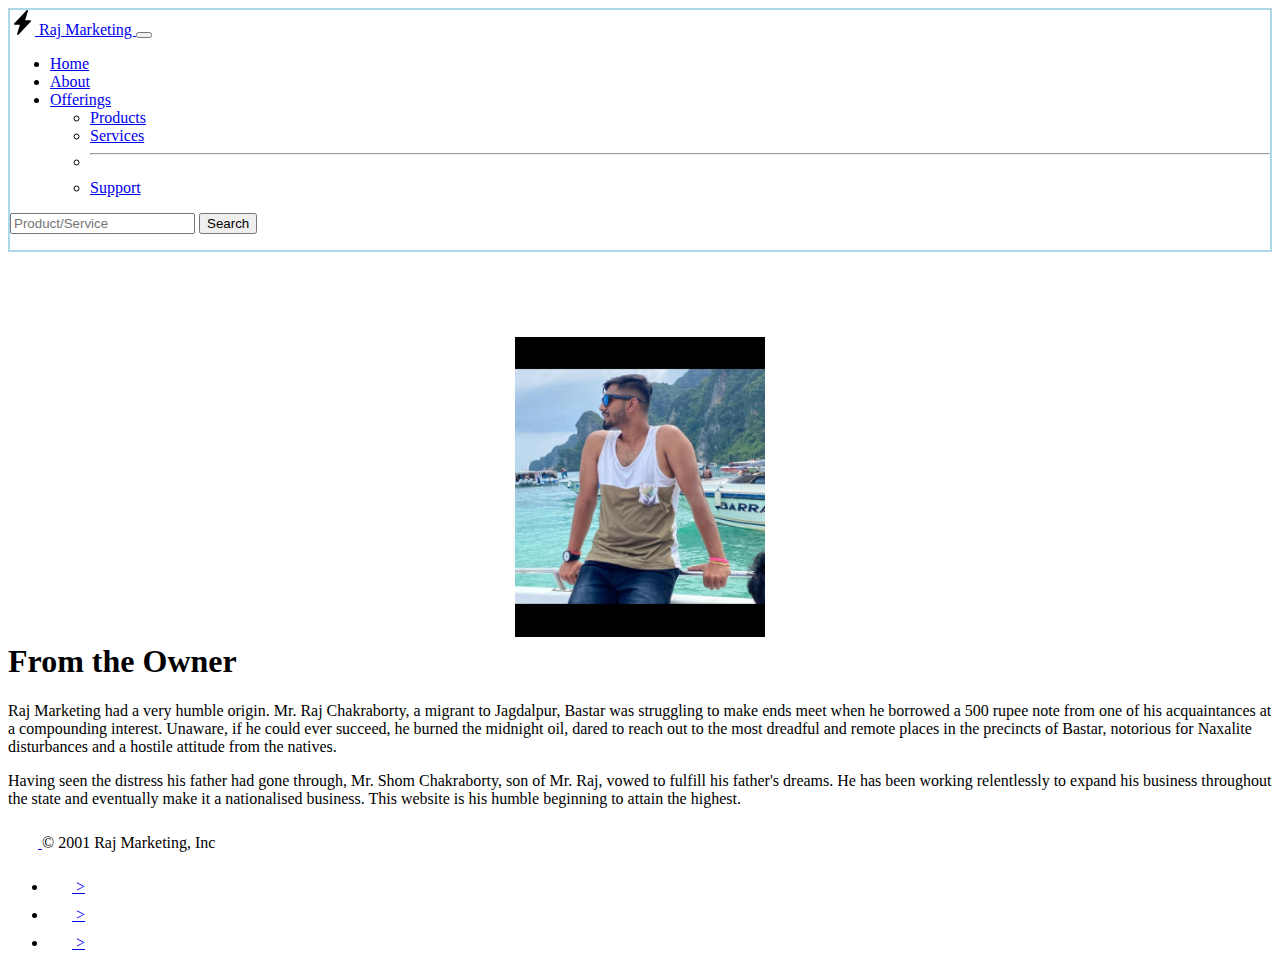
<file: about.html>
<head>
  <link
    href="https://cdn.jsdelivr.net/npm/bootstrap@5.3.0-alpha2/dist/css/bootstrap.min.css"
    rel="stylesheet"
    integrity="sha384-aFq/bzH65dt+w6FI2ooMVUpc+21e0SRygnTpmBvdBgSdnuTN7QbdgL+OapgHtvPp"
    crossorigin="anonymous"
  />
  <link rel="stylesheet" href="./style.css" />
</head>
<body>
  <nav class="navbar navbar-expand-lg sticky-top bg-body-tertiary">
    <div class="container-fluid">
      <a class="navbar-brand" href="./index.html">
        <img src="./lightning-charge-fill.svg" width="25rem" height="25rem" />
        Raj Marketing
      </a>
      <button
        class="navbar-toggler"
        type="button"
        data-bs-toggle="collapse"
        data-bs-target="#navbarSupportedContent"
        aria-controls="navbarSupportedContent"
        aria-expanded="false"
        aria-label="Toggle navigation"
      >
        <span class="navbar-toggler-icon"></span>
      </button>
      <div class="collapse navbar-collapse" id="navbarSupportedContent">
        <ul class="navbar-nav me-auto mb-2 mb-lg-0">
          <li class="nav-item">
            <a class="nav-link active" aria-current="page" href="./index.html"
              >Home</a
            >
          </li>
          <li class="nav-item">
            <a class="nav-link" href="./about.html">About</a>
          </li>
          <li class="nav-item dropdown">
            <a
              class="nav-link dropdown-toggle"
              href="#"
              role="button"
              data-bs-toggle="dropdown"
              aria-expanded="false"
            >
              Offerings
            </a>
            <ul class="dropdown-menu">
              <li><a class="dropdown-item" href="#">Products</a></li>
              <li><a class="dropdown-item" href="#">Services</a></li>
              <li><hr class="dropdown-divider" /></li>
              <li><a class="dropdown-item" href="#">Support</a></li>
            </ul>
          </li>
        </ul>
        <form class="d-flex" role="search">
          <input
            class="form-control me-2"
            type="search"
            placeholder="Product/Service"
            aria-label="Search"
          />
          <button class="btn btn-outline-success" type="submit">Search</button>
        </form>
      </div>
    </div>
  </nav>

  <div class="folio">
    <img
      src="./shom1.jpg"
      class="border rounded-3 shadow-lg mb-4"
      width="250"
      height="300"
    />
  </div>
  <div class="px-4 pt-5 my-5 text-center border-bottom">
    <h1 class="display-4 fw-bold text-body-emphasis">From the Owner</h1>
    <div class="col-lg-6 mx-auto">
      <p class="lead mb-4">
        Raj Marketing had a very humble origin. Mr. Raj Chakraborty, a migrant
        to Jagdalpur, Bastar was struggling to make ends meet when he borrowed a
        500 rupee note from one of his acquaintances at a compounding interest.
        Unaware, if he could ever succeed, he burned the midnight oil, dared to
        reach out to the most dreadful and remote places in the precincts of
        Bastar, notorious for Naxalite disturbances and a hostile attitude from
        the natives.
      </p>
      <p class="lead mb-4">
        Having seen the distress his father had gone through, Mr. Shom
        Chakraborty, son of Mr. Raj, vowed to fulfill his father's dreams. He
        has been working relentlessly to expand his business throughout the
        state and eventually make it a nationalised business. This website is
        his humble beginning to attain the highest.
      </p>
    </div>
  </div>

  <div class="container">
    <footer
      class="d-flex flex-wrap justify-content-between align-items-center py-3 my-4 border-top"
    >
      <div class="col-md-4 d-flex align-items-center">
        <a
          href="/"
          class="mb-3 me-2 mb-md-0 text-body-secondary text-decoration-none lh-1"
        >
          <svg class="bi" width="30" height="24">
            <use xlink:href="#bootstrap"></use>
          </svg>
        </a>
        <span class="mb-3 mb-md-0 text-body-secondary"
          >© 2001 Raj Marketing, Inc</span
        >
      </div>

      <ul class="nav col-md-4 justify-content-end list-unstyled d-flex">
        <li class="ms-3">
          <a class="text-body-secondary" href="#"
            ><svg class="bi" width="24" height="24">
              <use xlink:href="#twitter"></use>
            </svg>
            ></a
          >
        </li>
        <li class="ms-3">
          <a class="text-body-secondary" href="#"
            ><svg class="bi" width="24" height="24">
              <use xlink:href="#instagram"></use>
            </svg>
            ></a
          >
        </li>
        <li class="ms-3">
          <a class="text-body-secondary" href="#"
            ><svg class="bi" width="24" height="24">
              <use xlink:href="#facebook"></use>
            </svg>
            ></a
          >
        </li>
      </ul>
    </footer>
  </div>

  <script
    src="https://cdn.jsdelivr.net/npm/bootstrap@5.3.1/dist/js/bootstrap.bundle.min.js"
    integrity="sha384-HwwvtgBNo3bZJJLYd8oVXjrBZt8cqVSpeBNS5n7C8IVInixGAoxmnlMuBnhbgrkm"
    crossorigin="anonymous"
  ></script>
</body>
</file>
<file: style.css>
.navbar {
    border: 2px solid lightblue;
  }

  .bi-lightning-charge-fill {
    margin-bottom: 4px;
  }

  .dropdown-toggle::after {
    margin-bottom: -2px;
  }
  .container{
    max-width: 1140px;
  }
  .folio {
    display: flex;
    height: 30vh;
    justify-content: center;
    align-items: center;
    margin-top: 100px;
  }
</file>
